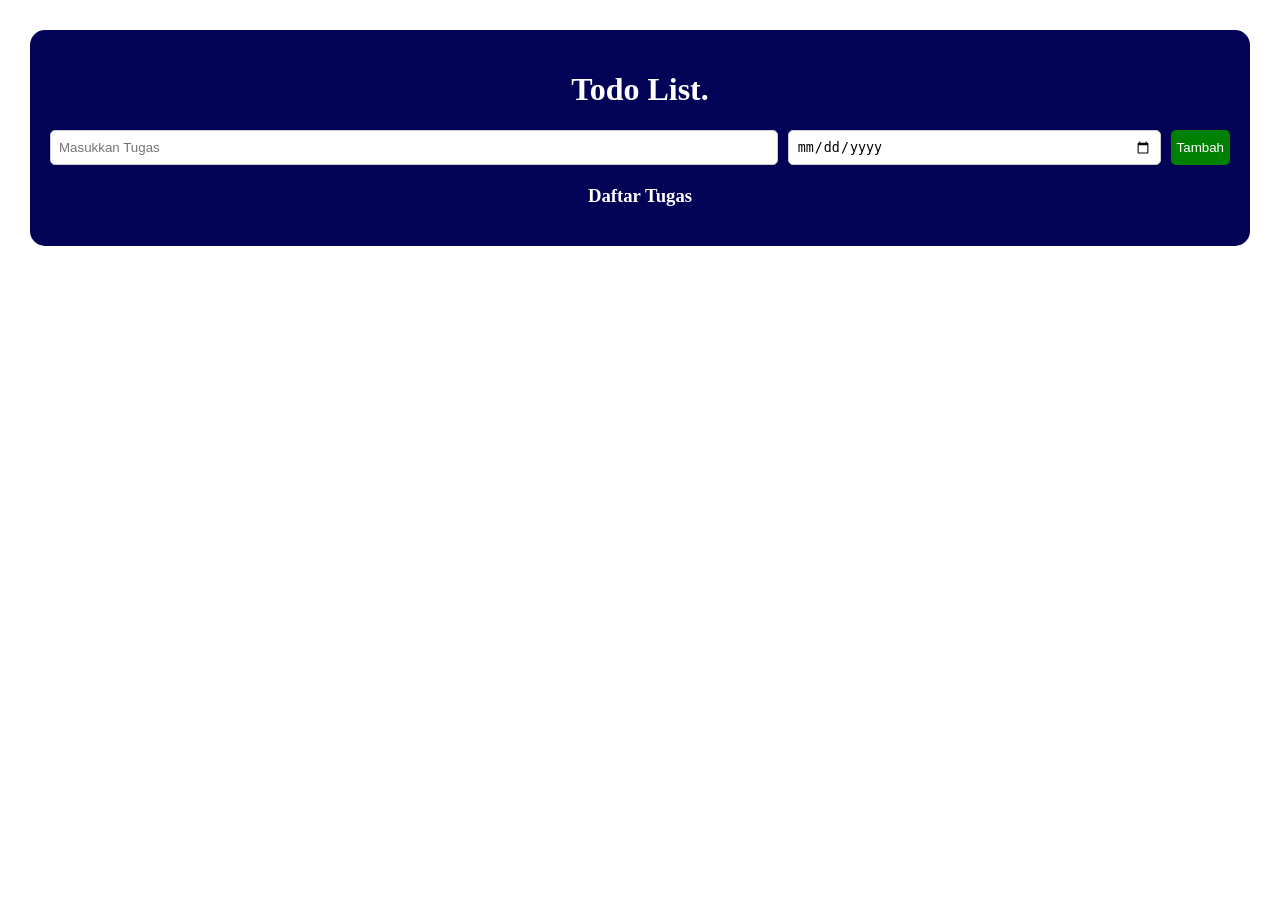
<file: Wks4/index.html>
<!DOCTYPE html>
<html lang="en">
<head>
    <meta charset="UTF-8">
    <meta name="viewport" content="width=device-width, initial-scale=1.0">
    <link rel="stylesheet" href="style.css">
    <title>Document</title>
</head>
<body>
    
    <div class="card">
        <h1>Todo List.</h1>

    <div id="formTodo">
        <input type="text" id="inputTask" placeholder="Masukkan Tugas">
        <input type="date" id="inputDate">
        <button id="btnTambahTodo">Tambah</button>
    </div>

    <h3>Daftar Tugas</h3>

    <ul id="listTugas">
        
    </ul>
    </div>


    <script src="script.js"></script>
</body>
</html>
</file>
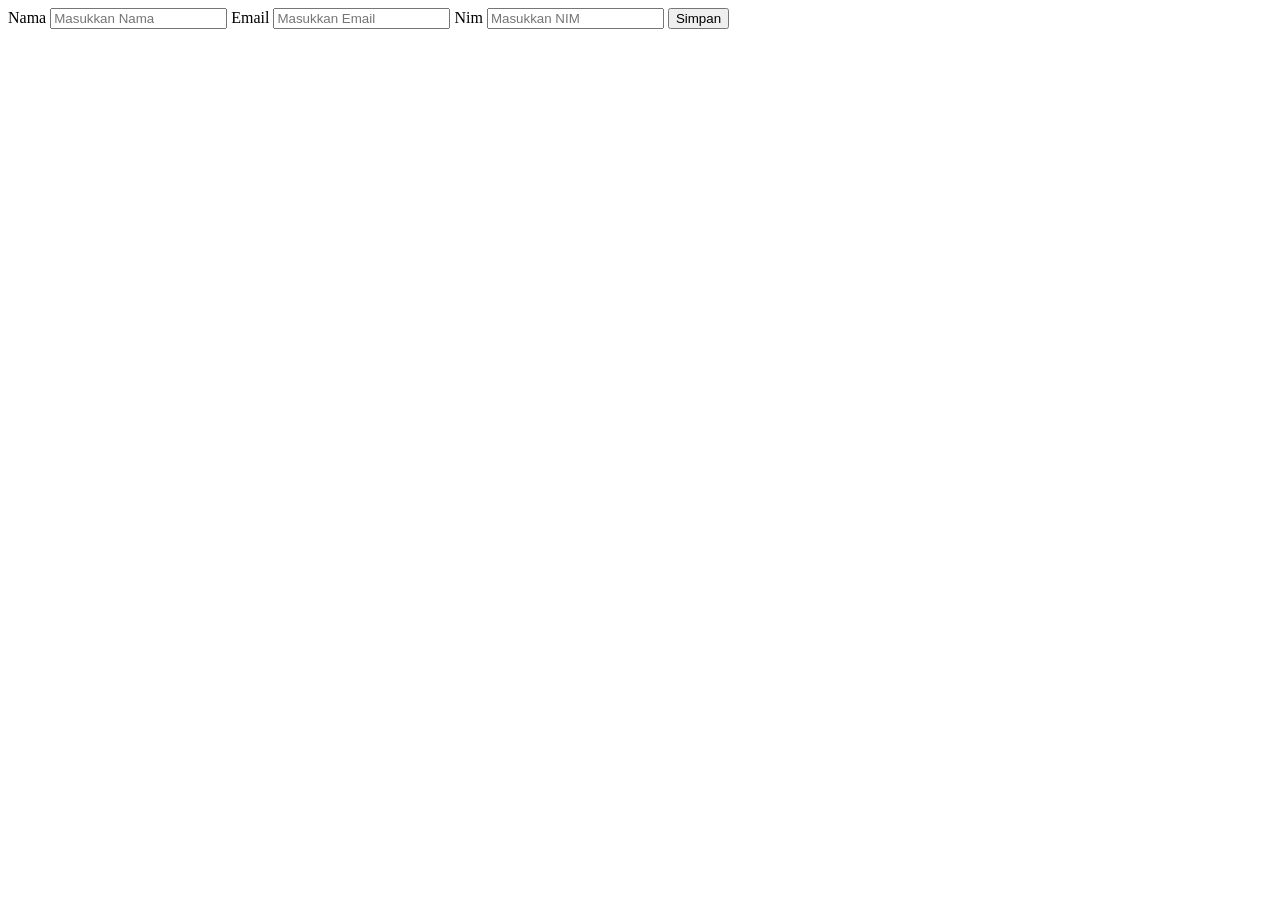
<file: wks6/index.html>
<!DOCTYPE html>
<html lang="en">
<head>
    <meta charset="UTF-8">
    <meta name="viewport" content="width=device-width, initial-scale=1.0">
    <title>Document</title>
    <link rel="stylesheet" href="style.css">
</head>
<body>

    <div>
        <label for="">Nama</label>
        <input type="text" id="name" placeholder="Masukkan Nama">
        
        <label for="">Email</label>
        <input type="email" id="email" placeholder="Masukkan Email">

        <label for="">Nim</label>
        <input type="number" id="nim" placeholder="Masukkan NIM">

        <button id="btnSimpanId">Simpan</button>
    </div>

    <div id="listHasil"></div>

    <script src="https://code.jquery.com/jquery-3.7.1.min.js"></script>
    <script src="script.js"></script>
</body>
</html>
</file>
<file: Wks4/style.css>
body{
    margin: 10px;
    padding: 20px;
}   
.card{
    background-color: rgb(2, 2, 87);
    padding: 20px;
    border-radius: 15px;
}

h1{
    text-align: center;
    color: white;
}
h3{
    text-align: center;
    color: white; 
}

#formTodo{
    display: flex;
    gap: 10px;
    margin-bottom: 20px;
}

input{
    padding: 8px;
    border-radius: 5px;
    border: 1px solid #ccc;
}

#inputTask{
    flex: 2;
}

#inputDate{
    flex: 1;
}

li{
    color: white;
    margin-bottom: 12px;
    display: flex;
    gap: 8px;
    align-items: center;
    list-style: none;
    flex-wrap: wrap;
    border-color: #ccc;
        border-width: 1px;
        border-style: solid;
        padding: 10px;
        border-radius: 5px;
}

#btnTambahTodo{
    background-color: green;
    color: white;
    border: none;
    border-radius: 5px;
}

.labelStatus{
    color: yellow;
    font-size: 1em;
    padding: 2px 5px;
    border-radius: 3px;
    font-weight: bold;
}

.progressStatus{
    color: yellow;
}

.doneStatus{
    color: green;
}
.btnEdit{
    background-color: blue;
    color: white;
    border: none;
    border-radius: 5px;
    margin-left: 10px;
}

.btnDelete{
    background-color: red;
    color: white;
    border: none;
    border-radius: 5px;
    margin-left: 10px;
}

.btnEdit:hover{
    background-color: darkblue;
}
.btnDelete:hover{
    background-color: darkred;
}
#btnTambahTodo:hover{
    background-color: darkgreen;
}
</file>
<file: wks6/style.css>
.nama{
    color: red;
}
.email{
    color: blue;
}
.nim{
    color: yellow;
}
</file>
